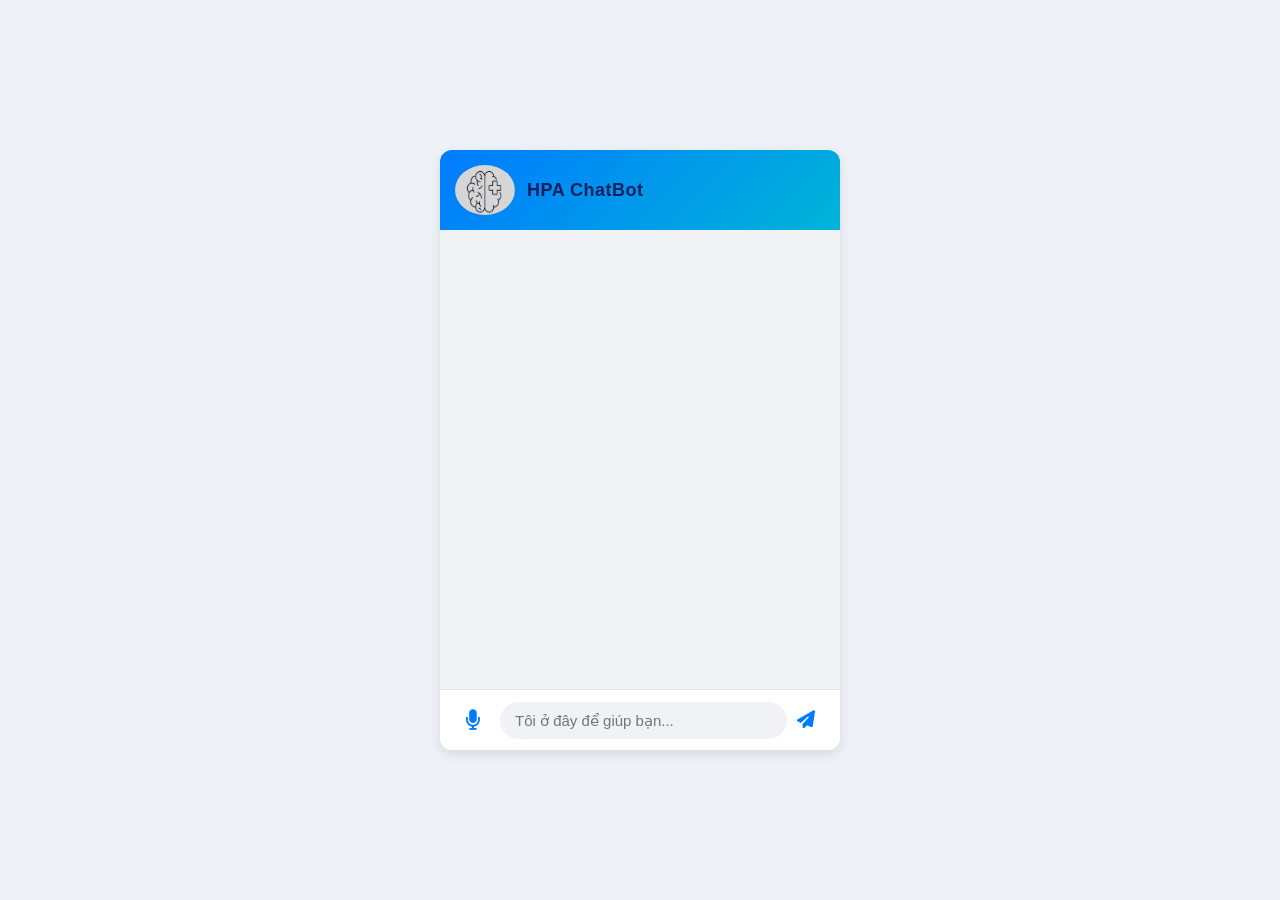
<file: Chatbot/chat.html>
<!DOCTYPE html>
<html lang="en">
<head>
    <meta charset="UTF-8" />
    <!-- Title of the webpage shown on the browser tab -->
    <title>MentalHealth Chatbot</title>
    <meta name="viewport" content="width=device-width, initial-scale=1.0">
    
    <!-- Link to external CSS stylesheet  -->
    <link rel="stylesheet" href="./style.css" />
    
    <!-- Link to Font Awesome CDN for icons -->
    <link
        rel="stylesheet"
        href="https://cdnjs.cloudflare.com/ajax/libs/font-awesome/6.4.0/css/all.min.css"
    />
</head>
<body>
    <!-- Main container holding all chat elements -->
    <div class="container">

        <!-- Header section of the chat -->
        <header class="chat-header">
            <div class="bot-info">
                <!-- Logo image for the bot -->
                <img src="./Brain.png" alt="HPA ChatBot Logo" class="bot-header-logo">
                <!-- Bot title -->
                <h3>HPA ChatBot</h3>
            </div>
        </header>

        <!-- Chatbox div where messages will be dynamically added -->
        <div id="chatbox" class="chatbox">
        </div>

        <!-- Input area for user to type message and send -->
        <div class="input-area">
            <button id="btnRecord">
                <i class="fa fa-microphone"></i>
            </button>
            <!-- Text input field for typing messages -->
            <input id="inputMessage" type="text" placeholder="Tôi ở đây để giúp bạn..." autocomplete="off" />
            <!-- Send button with paper plane icon -->
            <button id="sendBtn">
                <i class="fa-solid fa-paper-plane"></i>
            </button>
        </div>
        
    </div>

    <!-- Link to external JavaScript file (commented out for now) -->
    <script src="script.js"></script>
</body>
</html>
</file>
<file: Chatbot/style.css>
/* Reset & base */
* {
    box-sizing: border-box;
}

body {
    font-family: 'Helvetica Neue', Helvetica, Arial, sans-serif;
    background: #eef2f6; /* Lighter background */
    display: flex;
    justify-content: center;
    align-items: center;
    height: 100vh;
    margin: 0;
    padding: 20px;
    color: #1c1e21;
}

.container {
    background: #f5f7fa;
    width: 400px;
    max-width: 100%;
    border-radius: 12px;
    box-shadow: 0 4px 12px rgba(0,0,0,0.1);
    display: flex;
    flex-direction: column;
    height: 600px;
    overflow: hidden;
}

/* Header */
.chat-header {
    background: linear-gradient(135deg, #007bff, #00b4d8);
    color: rgb(18, 33, 94);
    text-align: center;
    padding: 15px;
    font-weight: 600;
    letter-spacing: 0.5px;
}
/* Styling for the logo in the chat header */
.bot-header-logo {
    width: 60px;
    height: 50px;
    border-radius: 50%; /* Optional: to make the logo circular */
}
.message.bot .bot-chat-logo {
    width: 28px;
    height: 28px;
    border-radius: 50%; /* Optional: to make the logo circular */
    align-self: flex-end;
    flex-shrink: 0;
    margin-right: 8px;
}
.bot-info {
    display: flex;
    align-items: center;
    gap: 12px;
}

.bot-info i {
    font-size: 32px;
    color: #007bff;
}

.bot-info h3 {
    margin: 0;
    font-size: 18px;
    font-weight: 600;
}

/* Chatbox */
.chatbox {
    flex-grow: 1;
    padding: 20px;
    overflow-y: auto;
    background: #f0f2f5; /* Messenger background color */
    display: flex;
    flex-direction: column;
    gap: 10px;
}

/* Messages */
.message {
    display: flex;
    align-items: flex-end;
    max-width: 80%;
}

.message.user {
    align-self: flex-end;
}

.message.bot {
    align-self: flex-start;
}

.message .icon {
    font-size: 28px;
    align-self: flex-end;
    flex-shrink: 0;
    margin-right: 8px; /* Space between icon and bubble */
    color: #888; /* Icon color */
}

.message.user .icon {
    display: none; /* Hide user's icon for a cleaner look */
}

.message .text-bubble {
    background: #e9f0f7;
    padding: 12px 16px;
    border-radius: 20px;
    line-height: 1.4;
    word-wrap: break-word;
    box-shadow: 0 1px 1px rgba(0,0,0,0.1);
}

.message.user .text-bubble {
    background: #007bff; /* Messenger blue */
    color: white;
    border-bottom-right-radius: 4px;
}

.message.bot .text-bubble {
    background: #e5e5ea; /* Messenger grey */
    color: #1c1e21;
    border-bottom-left-radius: 4px;
}


/* Input area */
.input-area {
    display: flex;
    align-items: center;
    padding: 10px 15px;
    background: #ffffff;
    border-top: 1px solid #e5e5e5;
}

input[type="text"] {
    flex-grow: 1;
    padding: 10px 15px;
    border: none;
    border-radius: 25px;
    font-size: 15px;
    background: #f0f2f5;
    outline: none;
    transition: background-color 0.3s ease;
}

input[type="text"]:focus {
    background: #e5e7eb;
}

#sendBtn {
    background: transparent;
    color: #007bff;
    border: none;
    padding: 10px;
    border-radius: 50%;
    cursor: pointer;
    font-size: 18px;
    transition: color 0.3s ease;
    display: flex;
    align-items: center;
    justify-content: center;
}
#btnRecord{
    background: transparent;
    color: #007bff;
    border: none;
    padding: 10px;
    border-radius: 50%;
    cursor: pointer;
    font-size: 20px;
    transition: color 0.3s ease;
    display: flex;
    align-items: center;
    justify-content: center;
    margin-right: 10px;
}

button:disabled {
    color: #c0c0c0;
    cursor: not-allowed;
}
button:hover:not(:disabled) {
    color: #0056b3;
}
.listening{
    color:red;
    animation: pulse 1.5s infinite;
}
@keyframes pulse {
    0% {
        transform: scale(1);
        opacity: 1;
    }
    50% {
        transform: scale(1.2);
        opacity: 0.7;
    }
    100% {
        transform: scale(1);
        opacity: 1;
    }
}
</file>
